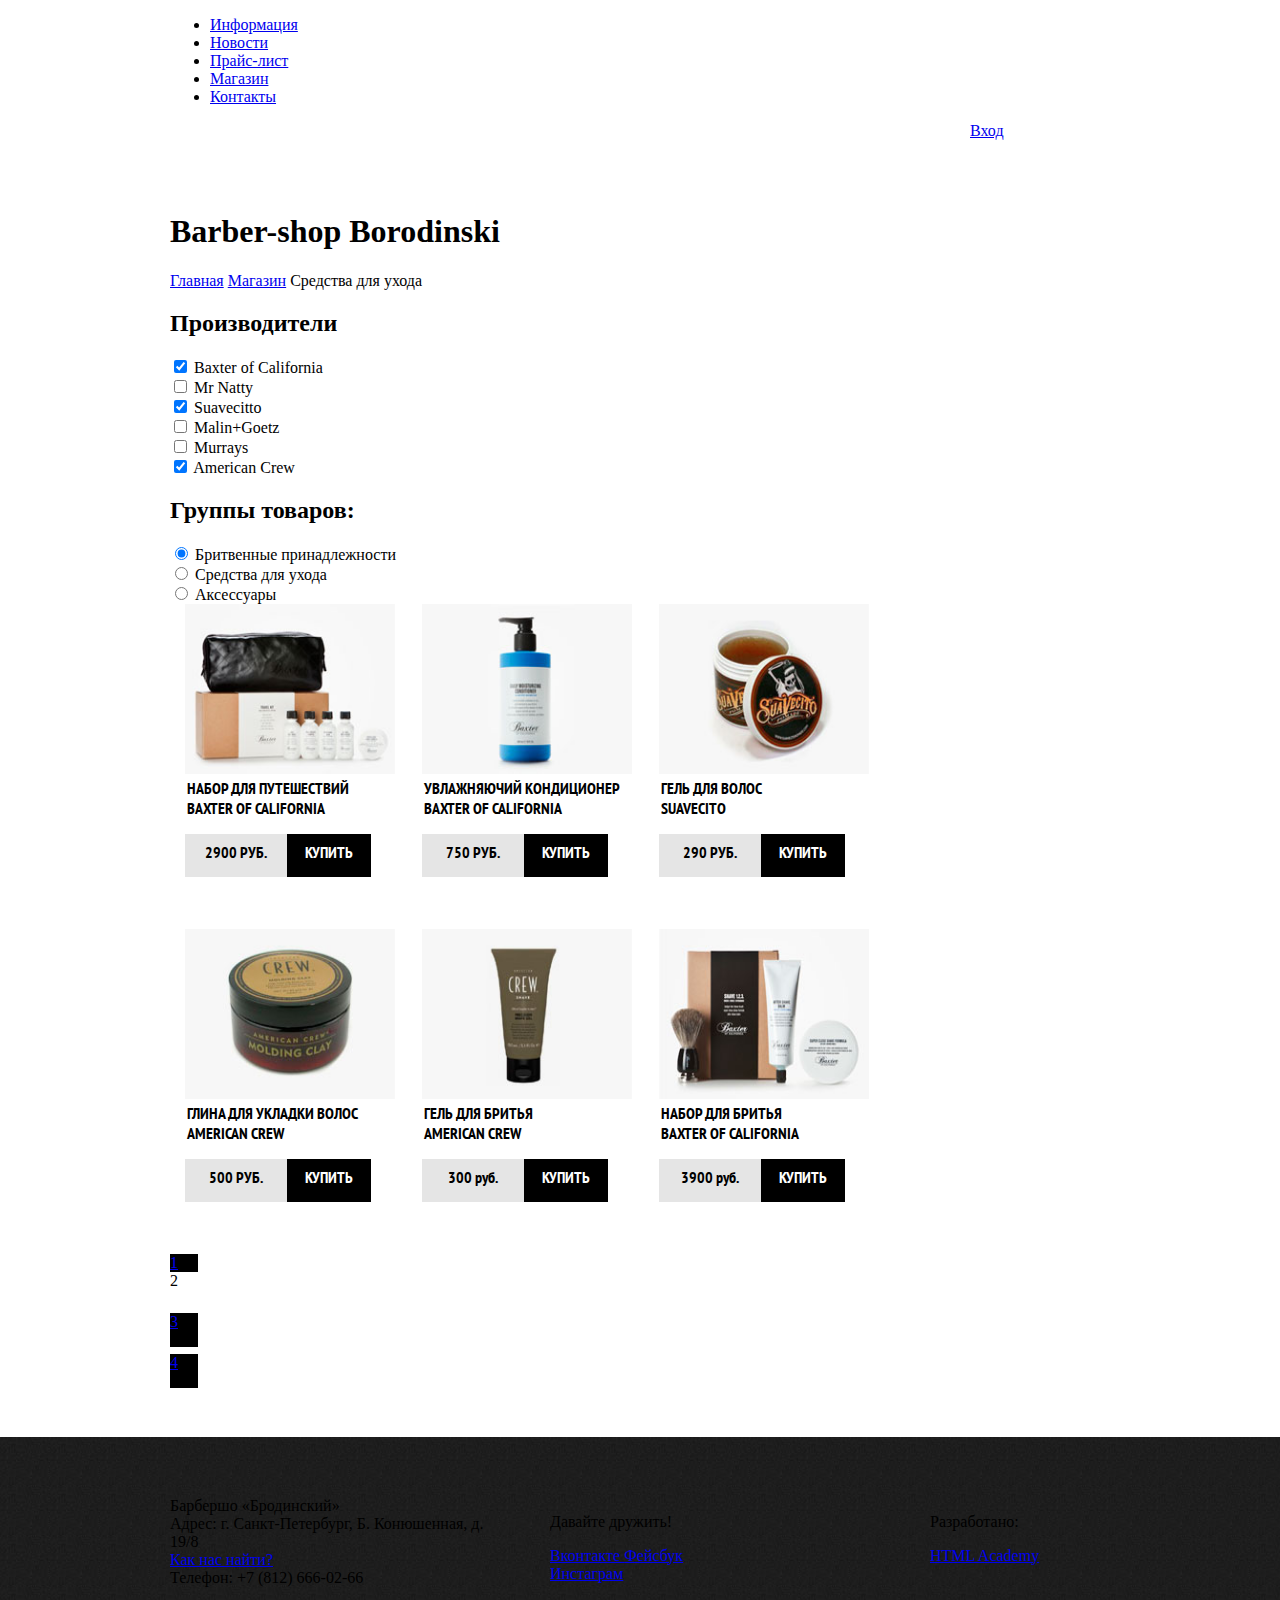
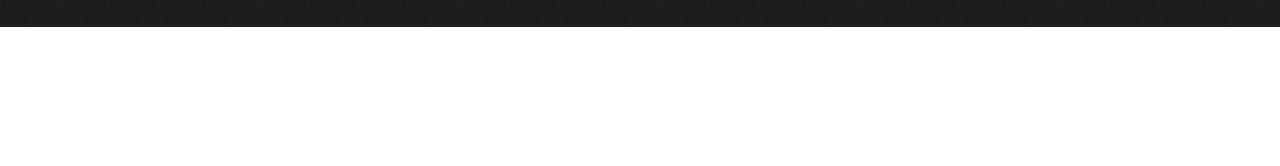
<file: buy-list.htm>
<!DOCTYPE html>
<html>
	<head>
		<meta charset="UTF-8" />
		<link href="_css/style.css" rel="stylesheet">
		<link href="https://fonts.googleapis.com/css?family=PT+Sans+Narrow:400,700" rel="stylesheet">
	</head>
	<body>
		<header class="main-Hader">
		<div class="container clearfix">
			<nav class="main-navigator">
				<ul>
					<li>
						<a href="#"> Информация</a>
					</li>
					<li>
						<a href="#"> Новости</a>
					</li>
					<li>
						<a href="price.htm"> Прайс-лист</a>
					</li>
					<li>
						<a href="#"> Магазин</a>
					</li>
					<li>
						<a href="#"> Контакты</a>
					</li>
				</ul>
			</nav>
			<div class="user-block">
				<a class="login" href="#">Вход</a>
			</div>
		</div>
	</header>
	<main class="container clearfix">
		<h1>Barber-shop Borodinski</h1>
		<div class="breadcrumbs">
			<a href="index.htm">Главная</a>
			<a href="#">Магазин</a>
			<span>Средства для ухода</span>
		</div>
		<div class="content-row clearfix">
			<div class="left-column">
				<form action="https://echo
					.htmlacademy.ru" method="post">
					<h2 class="content-brands-title">Производители</h2>
					<input type="checkbox" id="baxter" name="baxter" value="baxter" checked>
						<label for="baxter">Baxter of California</label></br>
					<input type="checkbox" id="natty" name="natty" value="natty">
						<label for="natty">Mr Natty</label></br>
					<input type="checkbox" id="suavecitto" name="suavecitto" value="suavecitto" checked>
						<label for="suavecitto">Suavecitto</label></br>
					<input type="checkbox" id="malin-goetz" name="malin-goetz" value="malin-goetz">
						<label for="malin-goetz">Malin+Goetz</label></br>
					<input type="checkbox" id="murrays" name="murrays" value="murray">
						<label for="murrays">Murrays</label></br>
					<input type="checkbox" id="american-crew" name="american-crew" value="american-crew" checked>
						<label for="american-crew">American Crew</label>
					<h2 class="content-brand-title">Группы товаров:</h2>
					<input type="radio" name="catalog-radios" id="shaver" value="shaver" checked>
						<label for="shaver">Бритвенные принадлежности</label></br>
					<input type="radio" name="catalog-radios" id="care" value="care">
						<label for="care">Средства для ухода</label></br>
					<input type="radio" name="catalog-radios" id="accessories" value="accessories">
						<label for="accessories">Аксессуары</label>
				</form>
			</div>
			<section class="right-column">
				<div class="content-catalog-main clearfix">
					<article class="content-catalog-item">
						<a href="#"><img src="_img/content-catalog-item-1.jpg" width="210" height="170" alt="Набор для путешествий Baxter of California"></a>
						<a href="#" class="content-catalog-name">НАБОР ДЛЯ ПУТЕШЕСТВИЙ</a></br>
						<a href="#" class="content-catalog-name">BAXTER OF CALIFORNIA</a>
                        <div class="content-catalog-price-container clearfix">
						<div class="catalog-item-price">
							<span>2900 РУБ.</span>
						</div>
						  <div class="catalog-item-button">
						      <a href="#" class="btn">КУПИТЬ</a>
						  </div>
					  </div>
					</article>
					<article class="content-catalog-item">
						<a href="#"><img src="_img/content-catalog-item-2.jpg" width="210" height="170" alt="Увладняючий кондиционер Baxter of California"></a>
						<a href="#" class="content-catalog-name">УВЛАЖНЯЮЧИЙ КОНДИЦИОНЕР</a>
						<a href="#" class="content-catalog-name">BAXTER OF CALIFORNIA</a>
                        <div class="content-catalog-price-container clearfix">
						   <div class="catalog-item-price">
							 <span>750 РУБ.</span>
							</div>
						<div class="catalog-item-button">
							<a href="#" class="btn">КУПИТЬ</a>
						</div>
						</div>
					</article>
					<article class="content-catalog-item">
						<a href="#"><img src="_img/content-catalog-item-3.jpg" width="210" height="170" alt="гель для волос Suavecito"></a>
						<a href="#" class="content-catalog-name">гель для волос</a></br>
						<a href="#" class="content-catalog-name">Suavecito</a>
						<div class="content-catalog-price-container clearfix">
					         <div class="catalog-item-price">
							      <span>290 РУБ.</span>
					         </div>
					         <div class="catalog-item-button">
					              <a href="#" class="btn">КУПИТЬ</a>
					         </div>
					    </div>
					</article>
					<article class="content-catalog-item">
						<a href="#"><img src="_img/content-catalog-item-4.jpg" width="210" height="170" alt="глина для укладки волос American Crew"></a>
						<a href="#" class="content-catalog-name">глина для укладки волос</a></br>
						<a href="#" class="content-catalog-name">American Crew</a>
                        <div class="content-catalog-price-container clearfix">
						     <div class="catalog-item-price">
							      <span>500 РУБ.</span>
						     </div>
							 <div class="catalog-item-button">
							      <a href="#" class="btn">КУПИТЬ</a>
							 </div>
						</div>
					</article>
					<article class="content-catalog-item">
						<a href="#"><img src="_img/content-catalog-item-5.jpg" width="210" height="170" alt="гель для бритья American Crew"></a>
						<a href="#" class="content-catalog-name">гель для бритья</a><br>
						<a href="#" class="content-catalog-name">American Crew</a>
                           <div class="content-catalog-price-container clearfix">
						        <div class="catalog-item-price">
							         <span>300 руб.</span>
							    </div>
								<div class="catalog-item-button">
							         <a href="#" class="btn">КУПИТЬ</a>
						        </div>
					       </div>
					</article>
					<article class="content-catalog-item">
						<a href="#"><img src="_img/content-catalog-item-6.jpg" width="210" height="170" alt="набор для бритья Baxter of California"></a>
						<a href="#" class="content-catalog-name">набор для бритья</a></br>
						<a href="#" class="content-catalog-name">Baxter of California</a>
                           <div class="content-catalog-price-container clearfix">
							    <div class="catalog-item-price">
									 <span>3900 руб.</span>
								</div>
                                <div class="catalog-item-button">
							         <a href="#" class="btn">КУПИТЬ</a>
								</div>
						   </div>
					</article>
				</div>
				<div class="paginator">
					<div class="paginator-numbers">
					    <a href="#" class="btn">1</a>
					<div class="paginator-numbers">
					     <span class="current" >2</span>
					</div>
					<div class="paginator-numbers">
					     <a href="#" class="btn">3</a>
				    </div>
					<div class="paginator-numbers">
					     <a href="#" class="btn">4</a>
					</div>
				</div>
			</section>
		</div>
	</main>
	<footer class="main-footer">
		<div class="container clearfix">
			<section class="footer-contacts">
				Барбершо «Бродинский»<br>
				Адрес: г. Санкт-Петербург, Б. Конюшенная, д. 19/8<br>
				<a href="#">Как нас найти?</a><br>
				Телефон: +7 (812) 666-02-66
			</section>
			<section class="footer-social">
			<p>Давайте дружить!</p>
			<a class="social-btn social-btn-vk" href="#">Вконтакте
			</a>
			<a class="social-btn social-btn-fb" href="#">Фейсбук</a>
			<a class="social-btn social-btn-inst" href="#">Инстаграм</a>
				</section>
		<section class="footer-copyright">
			<p>Разработано:</p>
			<a class="btn" href="https://htmlacademy.ru">HTML Academy</a>
			</section>
		</div>
	</footer>
</body>
</html>
</file>
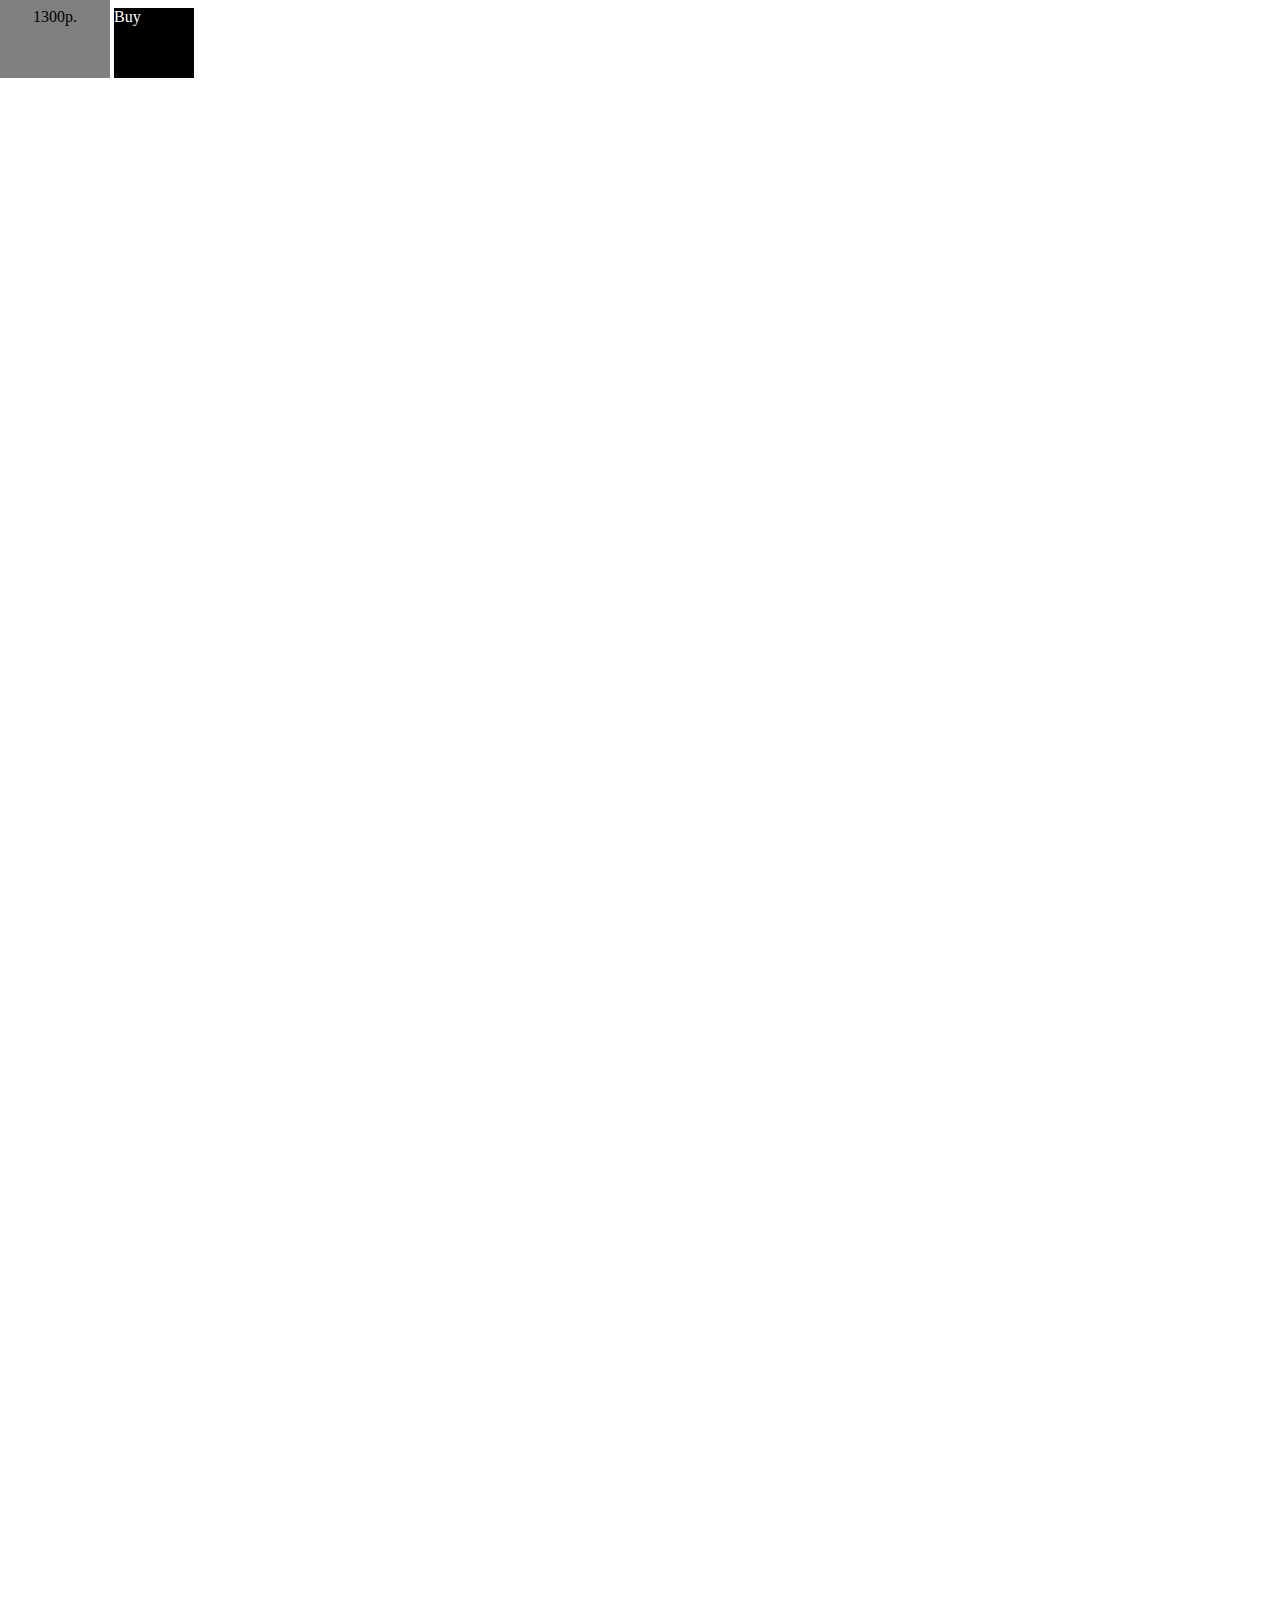
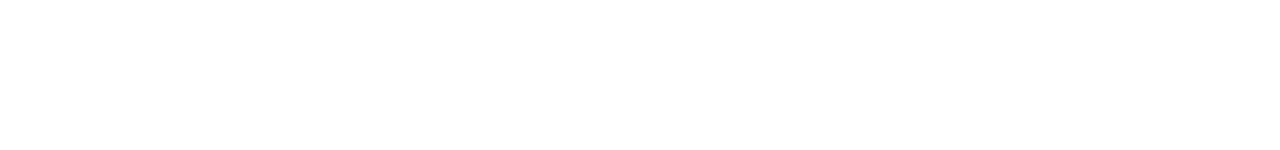
<file: left right.htm>
<!DOCTYPE html>
<html>
	<head>
		<meta charset="UTF-8" />
		<link href="_css/style.css" rel="stylesheet">
		<link href="https://fonts.googleapis.com/css?family=PT+Sans+Narrow:400,700" rel="stylesheet">
	</head>
	<body>
		<div class="price-container">
          <span>1300p.</span>
		  <a href="#">Buy</a>
		</div>
</body>
</html>
</file>
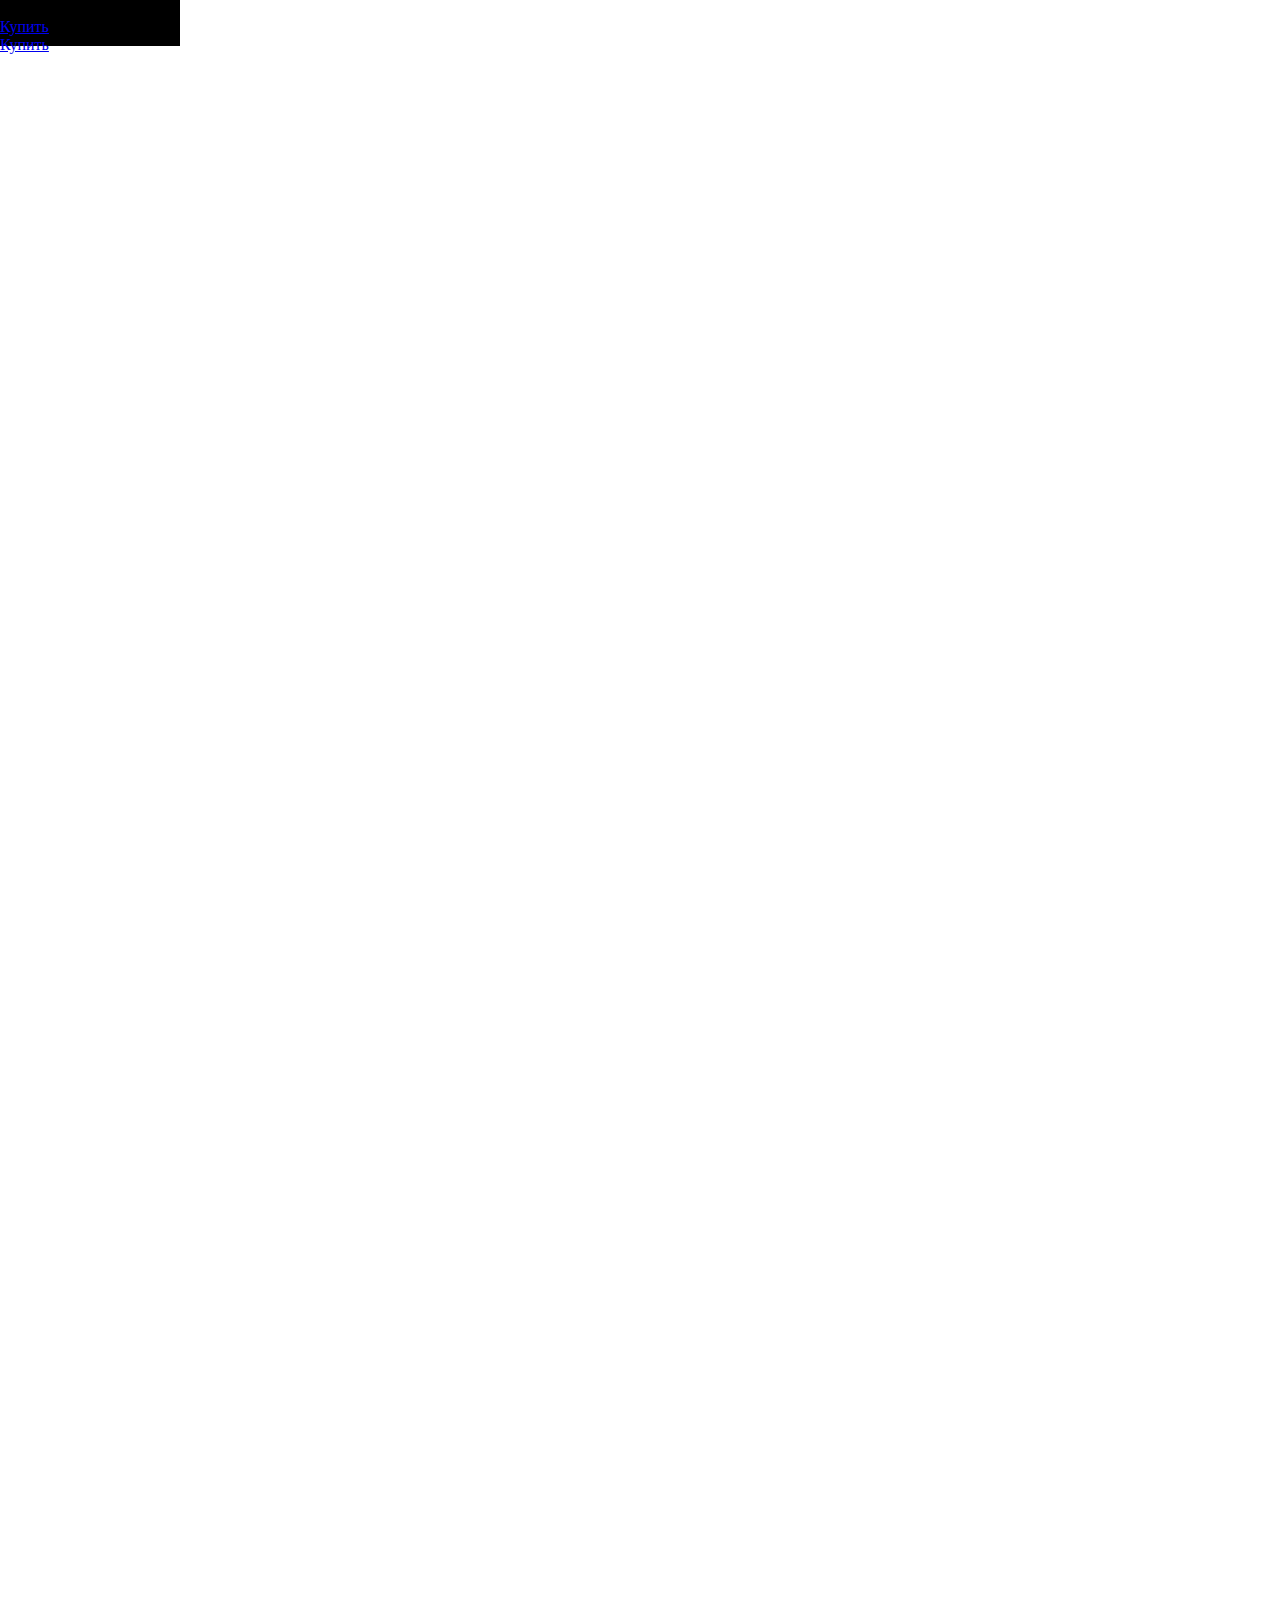
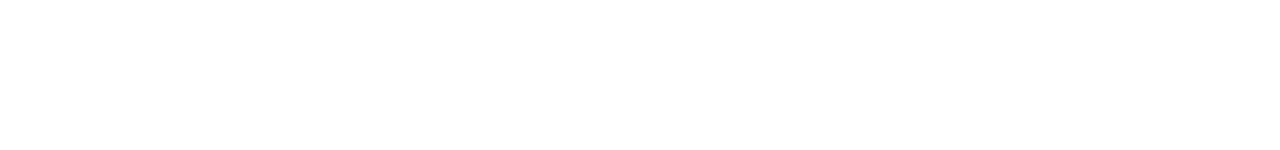
<file: practic.htm>
<!DOCTYPE html>
<html lang="ru">
 <head>
     <title>Practic</title>
     <meta charset="utf-8">
     <link href="_css/style.css" rel="stylesheet">
     <link href="https://fonts.googleapis.com/css?family=PT+Sans+Narrow:400,700" rel="stylesheet">
 </head>
 <body>
     <div class="paginators clearfix">
       <div class="paginator-numbers1">
         <a>1900р.</a>
       </div>
       <div class="paginator-numbers1">
         <a href="#" class="btn">Купить</a>
       </div>
       <div class="paginator-numbers1">
         <a href="#" class="btn">Купить</a>
       </div>
     </div>
 </body>
 </html>
</file>
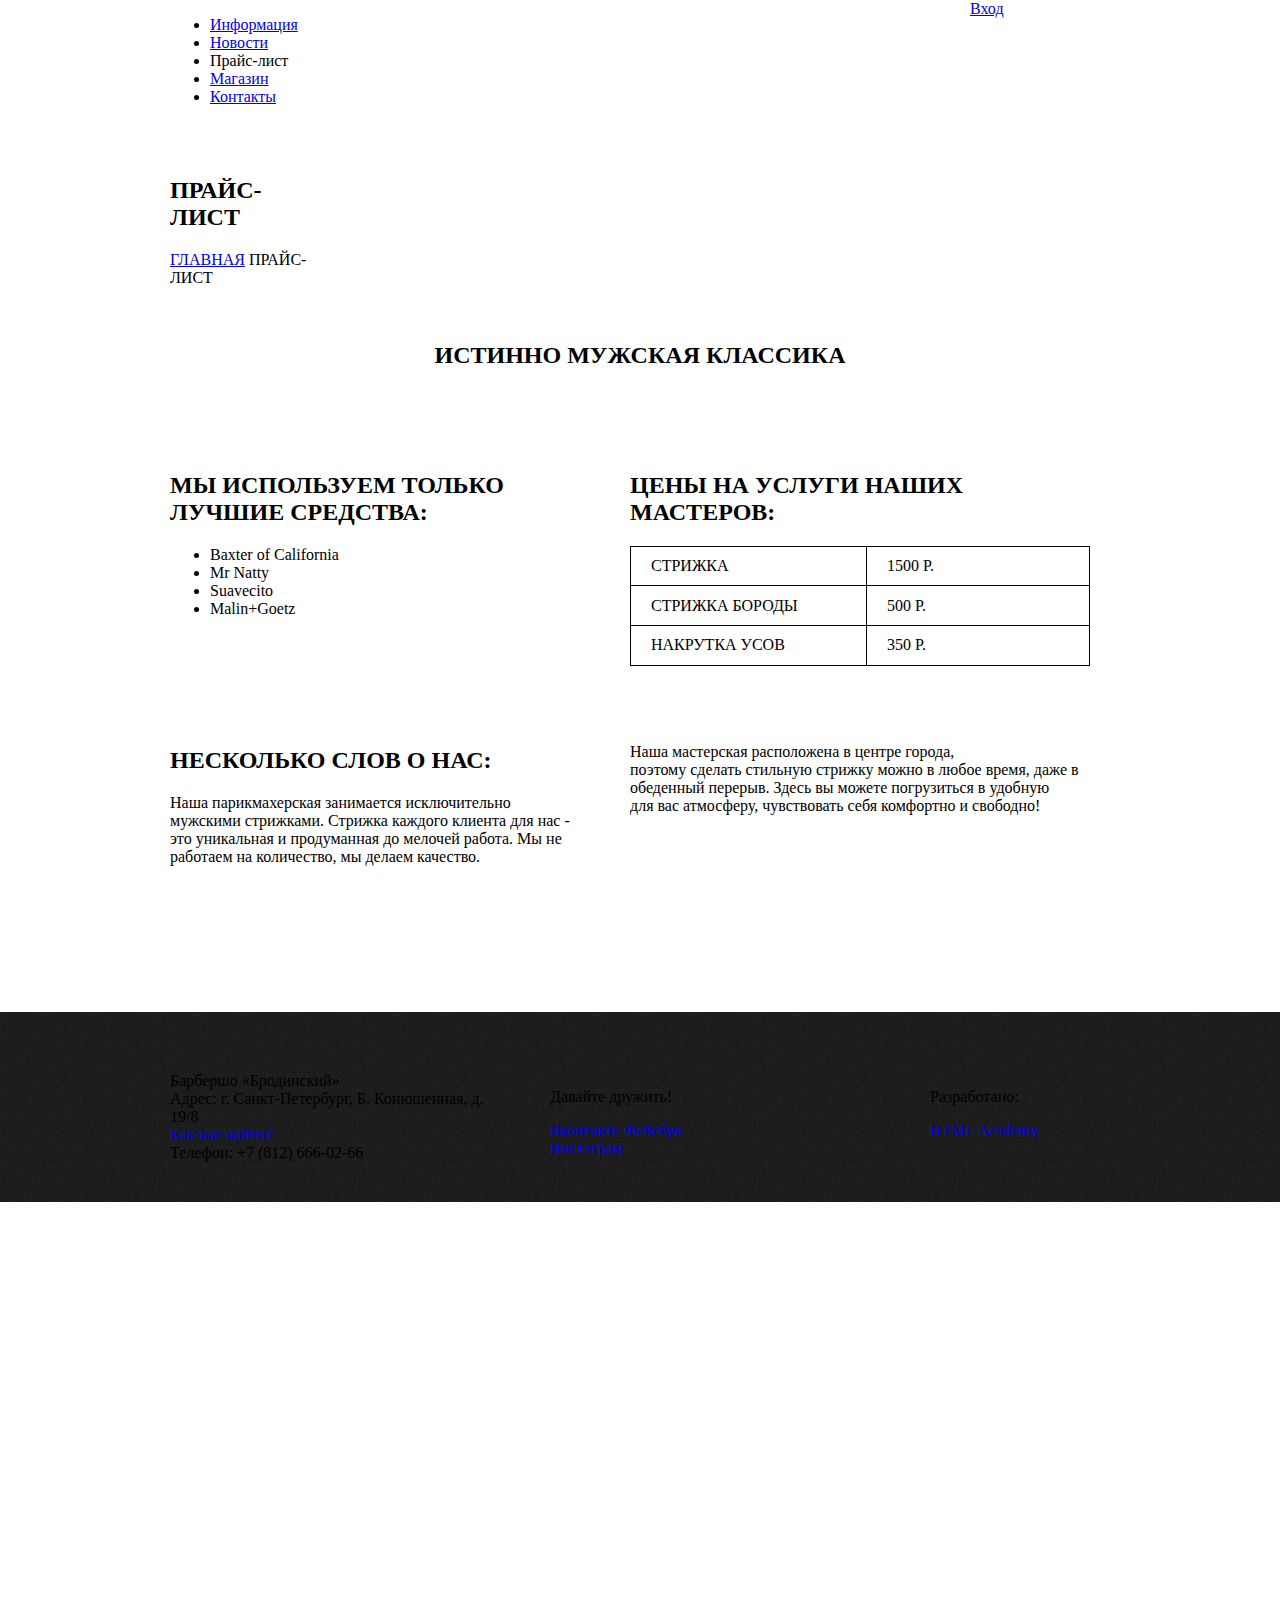
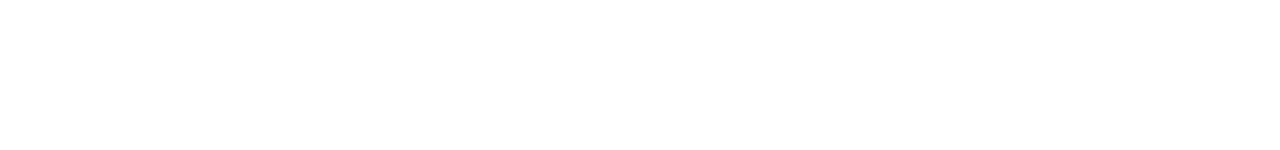
<file: price.htm>
<!DOCTYPE HTML>
<html lang="ru">
  <head>
	  <meta charset="UTF-8">
	  <link href="_css/style.css" rel="stylesheet">
  </head>
  <body>
	  <header class="price-header">
		  <div class="container clearfix">
			  <nav class="price-navigation">
				  <ul>
					  <li>
  						<a href="#"> Информация</a>
  					</li>
  					<li>
  						<a href="#"> Новости</a>
  					</li>
  					<li>
  						<span class="current"> Прайс-лист</a>
  					</li>
  					<li>
  						<a href="#"> Магазин</a>
  					</li>
  					<li>
  						<a href="#"> Контакты</a>
  					</li>
				  </ul>
			  </nav>
			  <div class="user-block">
				  <a class="login" href="#">Вход</a>
			  </div>
		  </div>
	  </header>
	  <main class="container">
		  <div class="price-title">
			  <h2>ПРАЙС-ЛИСТ</h2>
			  <div class="breadcrumbs">
                 <a href="index.htm">ГЛАВНАЯ</a>
				 <span class="current">ПРАЙС-ЛИСТ</span>
			  </div>
		  </div>
			  <h2 class="price-content-headline2">ИСТИННО МУЖСКАЯ КЛАССИКА</h2>

			  <div class="price-content clearfix">
			  <div class="price-content-left">
					  <h2 class="pice-content-titles">МЫ ИСПОЛЬЗУЕМ ТОЛЬКО ЛУЧШИЕ СРЕДСТВА:</h2>
				  <ul class="feature-preview">
					  <li>Baxter of California</li>
					  <li>Mr Natty</li>
					  <li>Suavecito</li>
					  <li>Malin+Goetz</li>
				  </ul>
		     </div>
			 <div class="price-content-right">
				 <h2 class="pice-content-titles">ЦЕНЫ НА УСЛУГИ НАШИХ МАСТЕРОВ:</h2>
				 <table>
					 <tr>
						 <td style="width: 230px;">СТРИЖКА</td>
						 <td style="width: 230px;">1500 Р.</td>
					 </tr>
					 <tr>
						 <td>СТРИЖКА БОРОДЫ</td>
						 <td class="2-column">500 Р.</td>
					 </tr>
					 <tr>
						 <td>НАКРУТКА УСОВ</td>
						 <td class="2-column">350 Р.</td>
					 </tr>
				 </table>
			 </div>
		 </div>
			 <div class="price-content clearfix">
			   <div class="price-content-left">
				   <h2 class="pice-content-titles">НЕСКОЛЬКО СЛОВ О НАС:</h2>
				     <p>Наша парикмахерская занимается исключительно мужскими
					    стрижками. Стрижка каждого клиента для нас - это уникальная
					    и продуманная до мелочей работа. Мы не работаем на
					    количество, мы делаем качество.</p>
			  </div>
			  <div class="price-content-right">
				  <p>Наша мастерская расположена в центре города,</br>
					  поэтому сделать стильную стрижку можно в любое время, даже в</br>
					  обеденный перерыв. Здесь вы можете погрузиться в удобную</br>
					  для вас атмосферу, чувствовать себя комфортно и свободно!</p>
			  </div>
		    </div>
	  </main>
	  <footer class="main-footer">
  		<div class="container clearfix">
  			<section class="footer-contacts">
  				Барбершо «Бродинский»<br>
  				Адрес: г. Санкт-Петербург, Б. Конюшенная, д. 19/8<br>
  				<a href="#">Как нас найти?</a><br>
  				Телефон: +7 (812) 666-02-66
  			</section>
  			<section class="footer-social">
  			<p>Давайте дружить!</p>
  			<a class="social-btn social-btn-vk" href="#">Вконтакте
  			</a>
  			<a class="social-btn social-btn-fb" href="#">Фейсбук</a>
  			<a class="social-btn social-btn-inst" href="#">Инстаграм</a>
  				</section>
  		<section class="footer-copyright">
  			<p>Разработано:</p>
  			<a class="btn" href="https://htmlacademy.ru">HTML Academy</a>
  			</section>
  		</div>
  	</footer>
  </body>
</html>
</file>
<file: _css/style.css>
html,
body {
min-width: 1122px;
min-height: 1750px;
margin: 0;
padding: 0;
}

body {
	/*background: url("../_img/index-backgound.jpg") no-repeat top center;
	background-size: contain;
	background-attachment: scroll;*/
}

.clearfix::after {
	content: "";

	display: table;
	clear: both;
}

.container {
	width: 940px;
	margin: 0 auto;
	padding: 0 10px;
}

.main-header {
	margin-bottom: 60px;
}

.main-navigation {
	float: left;
	width: 780px;
	min-height: 70px;
	font-family: 'PT Sans Narrow', sans-serif;
}

.user-block {
	float: right;
	width: 140px;
	min-height: 70px;
}

.index-logo {
	width: 368px;
	height: 204px;
	margin-right: auto;
	margin-left: auto;
	margin-bottom: 25px;
}

.features {
	margin-bottom: 80px;
}

.features-item {
	float: left;
	width: 300px;
	margin-right: 20px;
	min-height: 175px;

}

.features-item:last-child {
	margin-right: 0px;
}

.index-content {
	padding: 50px 80px;
	margin-bottom: 35px;
}

.index-content-left {
	float: left;
	width: 380px;
	min-height: 330px;
}

.index-content-right {
	float: right;
	width: 300px;
	min-height: 330px;
}

footer {
	background: url("../_img/footer-background.jpg");
}

.main-footer {
	margin-top: 65px;
	padding-top: 60px;
	padding-bottom: 40px;
}

.footer-contacts {
	float:left;
	width: 320px;
	min-height: 90px;
	margin-right: 60px;
}

.footer-social {
	float: left;
	width: 180px;
	min-height: 90px;
}

.footer-copyright {
	float: right;
	width: 180px;
	min-height: 90px;
}

/*Цена*/
.price-header {
    margin-bottom: 55px;
}

.price-navigation {
	float: left;
	width: 780px;
	min-height: 70px;
}

.price-title {
	width: 160px;
	min-height: 80px;
	margin-bottom: 55px;
}

.price-content-headline2 {
	min-height: 40px;
	text-align: center;
	margin: 0 auto;
	margin-bottom: 70px;
}

.price-content {
	margin-bottom: 55px;
}

.price-content-left {
	width: 400px;
	min-height: 220px;
	float: left;
}

.price-content-right {
	width: 480px;
	min-height: 220px;
	float: right;
}

table {
	width: 460px;
	min-height: 120px;
	border-collapse: collapse;
}

td {
	border: 1px solid black;
    padding: 10px 20px;
}

.2-column {
	text-align: right;
}

/*Каталог*/
.content-row {
	float: left;
}

.content-catalog-main {
	width: 700px;
}

.content-catalog-item {
	display: inline-block;
	width: 210px;
	height: 305px;
	vertical-align: top;
	background-color: #ffffff;
	margin-right: 8px;
	margin-bottom: 20px;
	padding-left: 15px;
}


.content-catalog-item:nth-child(3) {
	margin-right: 0;
}

.content-catalog-item:nth-child(6) {
	margin-right: 0;
}

.content-catalog-name {
	font-family: 'PT Sans Narrow', sans-serif;
	font-weight: bold;
	padding: 2px;
	text-transform: uppercase;
}

.content-catalog-price-container {
    margin-top: 16px;
	margin-bottom: 16px;
	width: 186px;
	height: 43px;
	background-color: #e5e5e5;
	box-sizing: border-box;
}

.catalog-item-price {
    float: left;
	width: 55%;
	height: 100%;
	text-align: center;
	padding-top: 8.5px;
	font-family: 'PT Sans Narrow', sans-serif;
    box-sizing: border-box;
	font-weight: bold;
}

.catalog-item-button {
	float: right;
	width: 45%;
	height: 100%;
	text-align: center;
	padding-top: 8.5px;
	background-color: black;
	font-family: 'PT Sans Narrow', sans-serif;
	font-weight: bold;
	box-sizing: border-box;
}
.catalog-item-button:hover {
	background-color: brown;
}

.content-catalog-name {
	color: black;
    text-decoration: none;
	font-family: 'PT Sans Narrow', sans-serif;
}

.catalog-item-button a {
	color: white;
	text-decoration: none;
	font-family: 'PT Sans Narrow', sans-serif;
}

.paginator {
	display: inline;
	width: 186px;
	height: 34px;
}

.paginator-numbers {
	display: inline-block;
	background-color: black;
	width: 28px;
	height: 34px;
	margin-bottom: 7px;
	text-decoration: none;
}

.paginator-numbers:nth-child(2) {
	background-color: white;
	width: 28px;
	height: 34px;
	margin-bottom: 7px;
}

.paginators {
	display: inline-block;
	width: 180px;
	height: 46px;
	background-color: black;

}

.price-container {
	width: 200px;
	height: 70px;
	box-sizing: border-box;
}

.price-container span {
    display: inline-block;
	width: 110px;
	height: 70px;
	background-color: gray;
	text-align: center;
	padding-top: 0.5em;
}

.price-container a {
    display: inline-block;
	color: white;
	background-color: black;
	width: 80px;
	height: 70px;
	text-decoration: none;
}
</file>
